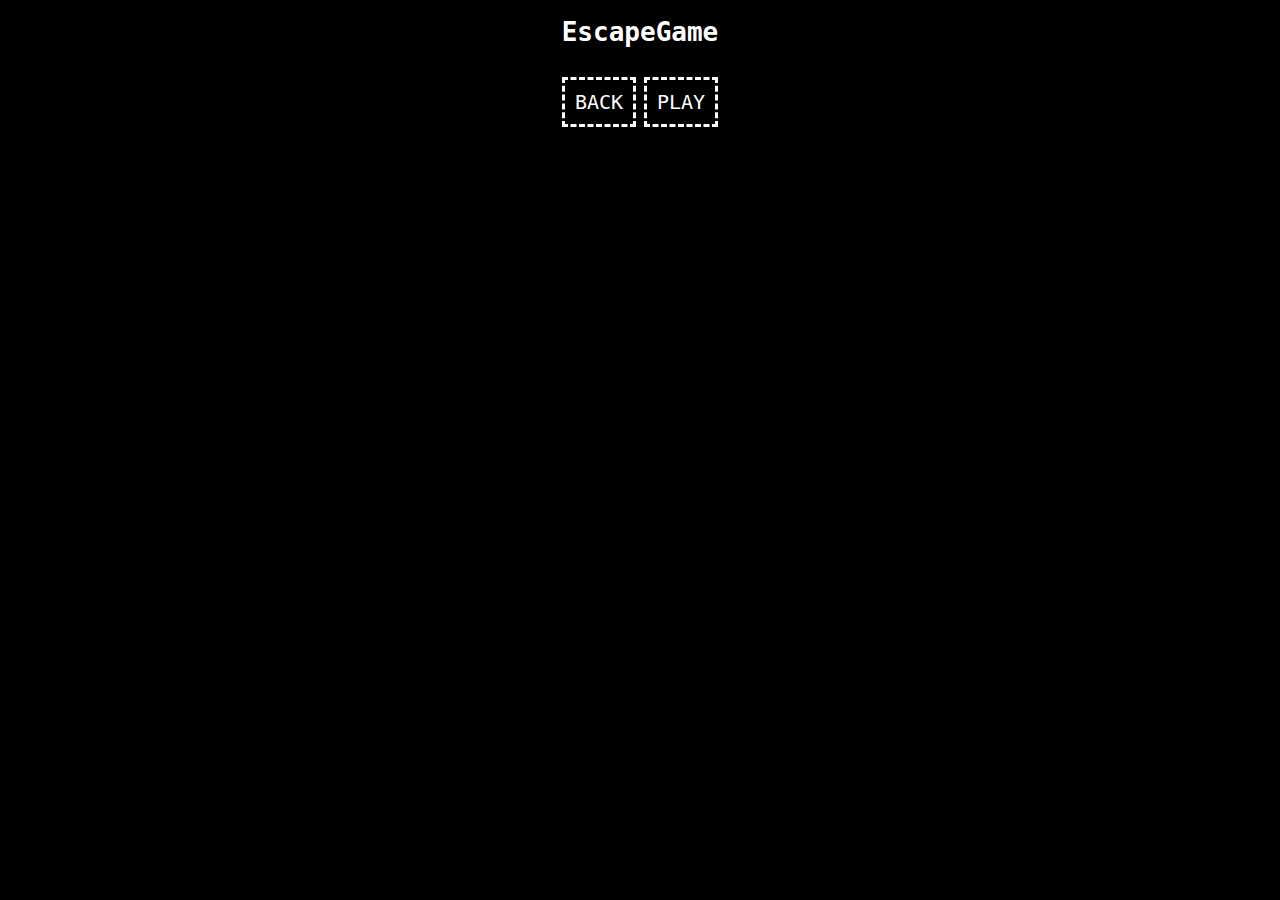
<file: escapegame.html>
<!DOCTYPE html>
<html lang="en" dir="ltr">
  <head>
    <meta charset="utf-8">
    <title>EscapeGame</title>
    <link rel="stylesheet" type="text/css" href="css/styles.css">
    <link rel="icon" type="image/png" sizes="16x16" href="https://www.1formatik.com/images/favicon/favicon-16x16.png">
  </head>
<body>
  <h1 class="titre">
    EscapeGame
  </h1>
  <nav class="menu">
    <li class="btn">
      <a href="index.html">BACK</a>
    </li>
    <li class="btn">
      <a href="#">PLAY</a>
    </li>
  </nav>
</body>
</html>
</file>
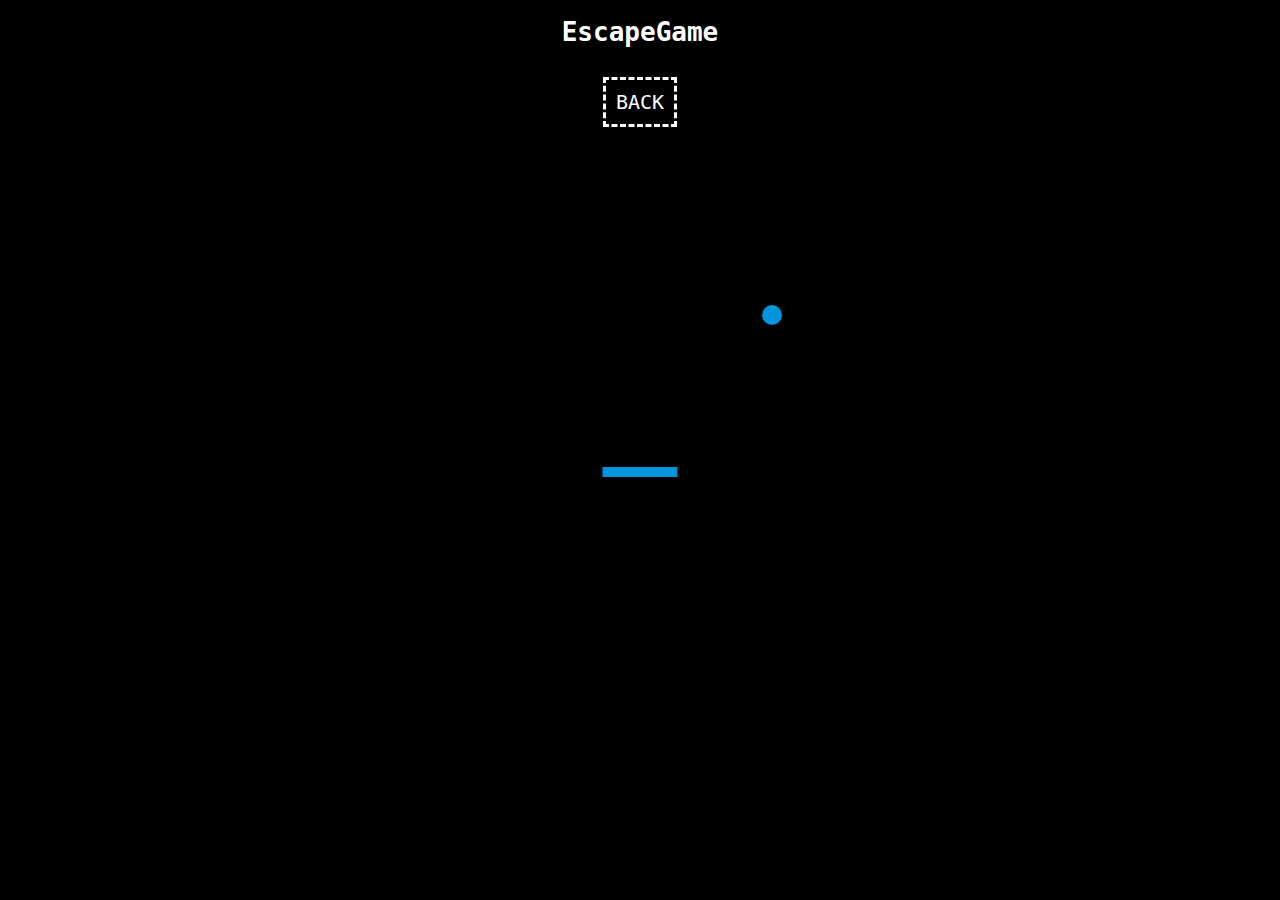
<file: pong.html>
<!DOCTYPE html>
<html lang="en" dir="ltr">
  <head>
    <meta charset="utf-8">
    <title>EscapeGame</title>
    <link rel="stylesheet" type="text/css" href="css/styles.css">
    <link rel="icon" type="image/png" sizes="16x16" href="https://www.1formatik.com/images/favicon/favicon-16x16.png">
  </head>
<body>

  <h1 class="titre">
    EscapeGame
  </h1>

  <nav class="menu">
    <li class="btn">
      <a href="index.html">BACK</a>
    </li>
  </nav>

  <canvas id="myCanvas" width="480" height="320"></canvas>
  <script src="js/pong.js"></script>

</body>
</html>
</file>
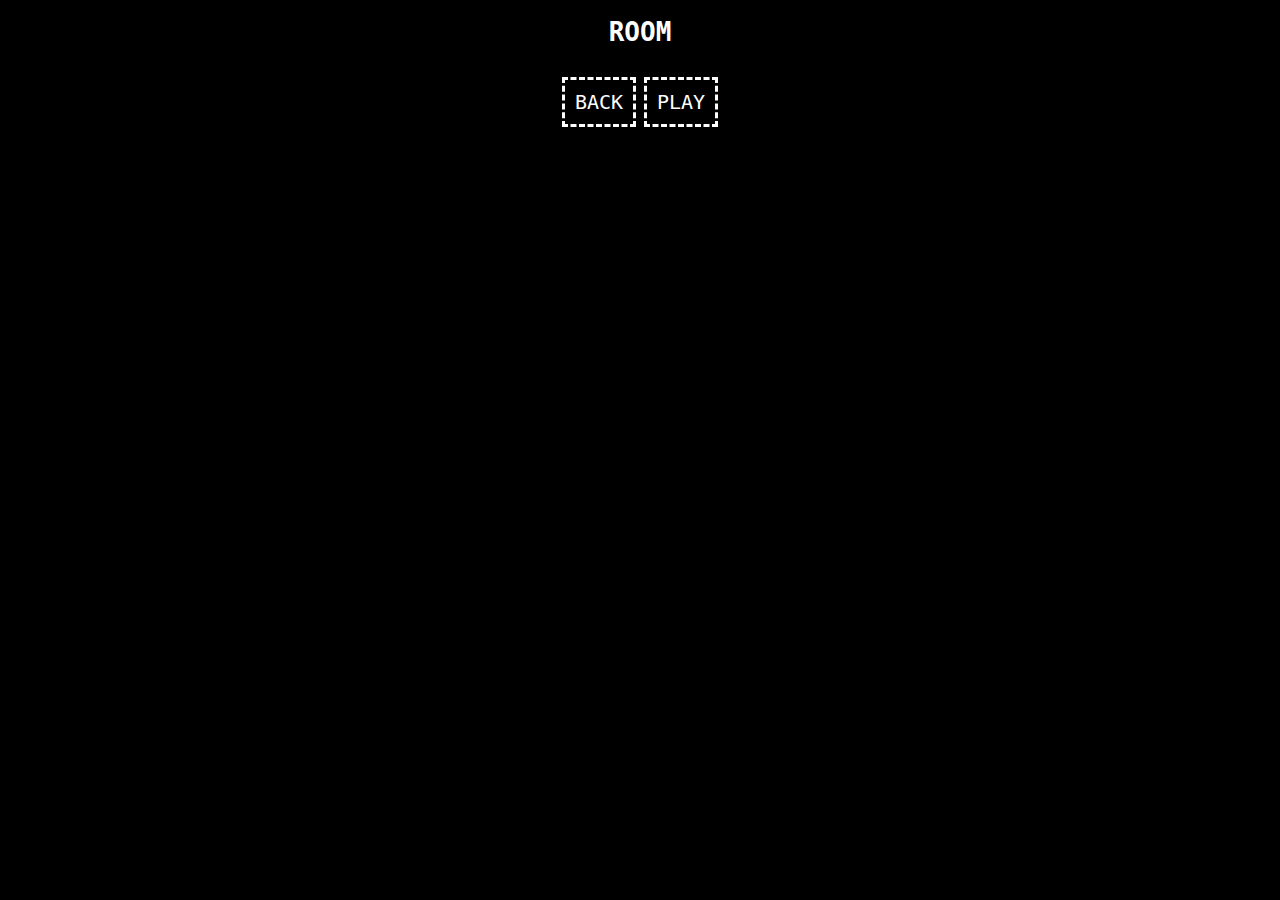
<file: room.html>
<!DOCTYPE html>
<html lang="en" dir="ltr">
  <head>
    <meta charset="utf-8">
    <title>MiniGame</title>
    <link rel="stylesheet" type="text/css" href="css/styles.css">
    <link rel="icon" type="image/png" sizes="16x16" href="https://www.1formatik.com/images/favicon/favicon-16x16.png">
  </head>
  <body>

    <h1>
      ROOM
    </h1>
    <nav class="menu">
        <li class="btn">
          <a href="index.html">
            BACK
          </a>
        </li>
        <li class="btn">
          <a href="#">
            PLAY
          </a>
        </li>
    </nav>

  </body>
</html>
</file>
<file: css/styles.css>
.menu{ text-align: center; margin: 30px}

.menu li.btn{
  display: inline-flex;
  border: dashed;
  border-color: white;
  font-size: 20px;
}

.menu li.btn a{
  color: white;
  background-color: black;
  text-decoration: none;
  border-color: black;
  padding: 10px;
}

.menu li.btn:hover a{
  color: black;
  background-color: white;
  transition: 0.3s all;
}

body {
  font-family: monospace;
  background-color: black;
  color: white;
  text-align: center;
  align-self: center;
}
.titre{
  color: white; text-align: center;
}

input{
  font-size: 20px; text-align: center;
}
</file>
